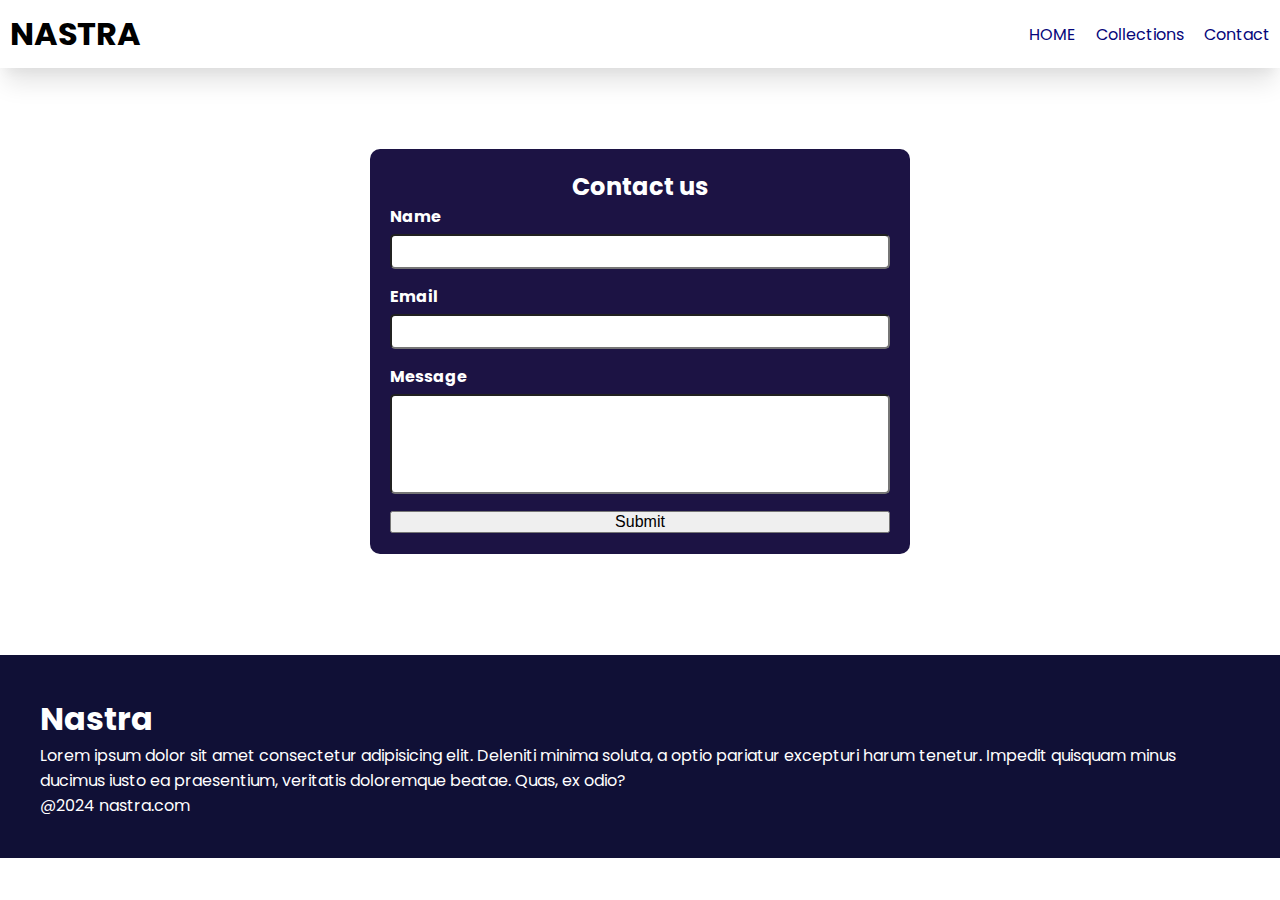
<file: EcommerceProject/contact.html>
<!DOCTYPE html>
<html lang="en">

<head>
    <meta charset="UTF-8">
    <meta name="viewport" content="width=device-width, initial-scale=1.0">
    <title>Document</title>
    <link rel="preconnect" href="https://fonts.googleapis.com">
    <link rel="preconnect" href="https://fonts.gstatic.com" crossorigin>
    <link href="https://fonts.googleapis.com/css2?family=Poppins&display=swap" rel="stylesheet">
    <link rel="stylesheet" href="style.css">
    <link rel="stylesheet" href="https://cdnjs.cloudflare.com/ajax/libs/font-awesome/6.5.1/css/all.min.css"
        integrity="sha512-DTOQO9RWCH3ppGqcWaEA1BIZOC6xxalwEsw9c2QQeAIftl+Vegovlnee1c9QX4TctnWMn13TZye+giMm8e2LwA=="
        crossorigin="anonymous" referrerpolicy="no-referrer" />
    <script src="html.js"></script>
</head>

<body>

    <nav class="navbar">
        <h1>NASTRA</h1>
        <div class="navbar-links">
            <p class="navbar-link">
                <a href="index.html">HOME</a>
            </p>
            <p class="navbar-link">
                <a href="collection.html">Collections</a>
            </p>
            <p class="navbar-link">
                <a href="contact.html">Contact</a>
            </p>
    </nav>
    <div class="contact">
        <div class="contact-us">
            <form action="" method="post" id="myForm">
                <h2 style="color: white;">Contact us</h2>
                <div>
                    <h4>Name</h4>
                    <input type="text">
                </div>
                <div>
                    <h4>Email</h4>
                    <input type="text">
                </div>
                <div>
                    <h4>Message</h4>
                    <input style="height: 100px;" id="message" type="text">
                </div>
                <button id="submited">Submit</button>

            </form>

        </div>
    </div>
    </div>
    <div class="footer">
        <div class="footer-container">
            <div class="footer-boc-1">
                <h1 class="headingText">Nastra</h1>
                <p>Lorem ipsum dolor sit amet consectetur adipisicing elit. Deleniti minima soluta, a optio pariatur
                    excepturi harum tenetur. Impedit quisquam minus ducimus iusto ea praesentium, veritatis
                    doloremque beatae. Quas, ex odio?
                </p>
                <div class="icon-container">
                    <i class="fa-brands fa-instagram" style="color: white;"></i>
                    <i class="fa-brands fa-twitter" style="color: white;"></i>
                    <i class="fa-brands fa-facebook" style="color: white;"></i>
                </div>
            </div>
        </div>
        <p>@2024 nastra.com</p>
    </div>
   <script>
    document.getElementById("submited").addEventListener("click",function(event){
        event.preventDefault();
    })
   </script>
</body>
</file>
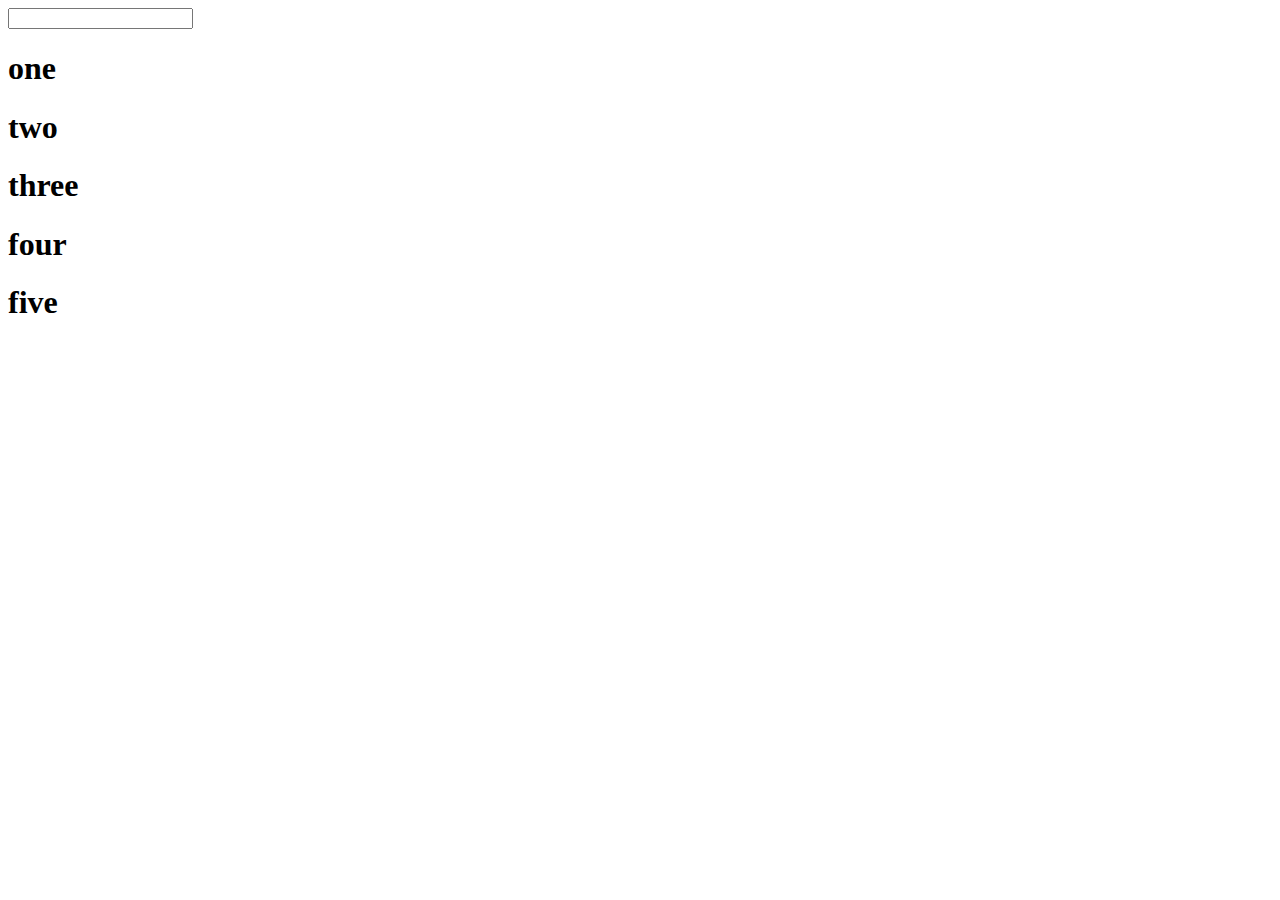
<file: EcommerceProject/search.html>
<!DOCTYPE html>
<html lang="en">

<head>
    <meta charset="UTF-8">
    <meta name="viewport" content="width=device-width, initial-scale=1.0">
    <title>Document</title>
</head>

<body>
    <input type="text" onkeyup="check(event)">
    <div>
        <h1>one</h1>
        <h1>two</h1>
        <h1>three</h1>
        <h1>four</h1>
        <h1>five</h1>

    </div>

</body>
<script>
    var entered = ""
    var container = document.querySelector("div");
    var elements = container.querySelectorAll("h1")
    console.log(elements)
    function check(event) {
        entered = event.target.toUpperCase.value;
        if (elements[0].textContent.toUpperCase.value(entered) < 0) {
            elements[0].style.display = "none"
        }
    }
</script>

</html>
</file>
<file: EcommerceProject/style.css>
* {
    padding: 0%;
    margin: 0;

}

body {
    font-family: 'Poppins', sans-serif;
}

.navbar {
    display: flex;
    justify-content: space-between;
    padding: 10px;
    align-items: center;
    box-shadow: rgba(0, 0, 0, 0.1) 0px 20px 25px -5px, rgba(0, 0, 0, 0.04) 0px 10px 10px -5px;
}

.navbar-links {
    display: flex;
    column-gap: 20px;
}

.navbar-links a {
    text-decoration: none;
    color: rgb(6, 6, 122);
}

.navbar-links a:hover {
    text-decoration: underline;
}

.navbarmenu-toggle {
    display: none;
}

/*side navbarr */
.side-navbar {
    background-color: rgb(11, 11, 79);
    width: 50%;
    height: 100%;
    position: fixed;
    top: 0;
    left: -60%;
    padding: 20px;
    color: white;
    transition: 2s;
    /* display: none; */
}

.header {
    display: flex;
    justify-content: center;
    gap: 50px;
    padding: 10px;
}

.headerbtn {
    padding: 10px 20px 10px 20px;
    color: white;
    background-color: black;
    font-weight: 400;
    border: none;
    cursor: pointer;
}

.side-navbar-link {
    margin-bottom: 30px;
    ;
}

.side-navbar-links a {
    text-decoration: none;
    color: white;
}

.side-navbar-links a:hover {
    text-decoration: underline;
}

.service {
    padding: 20px;
}

.service-container-1 {
    display: flex;
    justify-content: space-between;
    align-items: center;
}

.service-container-2 {
    display: flex;
    justify-content: space-between;
    align-items: center;
    gap: 10px;
}

.service-container-2 div {
    background-color: #f2f4f7;
    padding: 10px;
    border-radius: 5px;
}

.New-Arrival {
    display: flex;
    justify-content: space-around;
    flex-wrap: wrap;

}

.new-arrival-container {
    position: relative;
    flex-basis: 20%;
}

.new-arrival-container button {
    padding: 5% 10% 5% 10%;
    margin-top: 10px;
    color: black;
    position: absolute;
    top: 50%;
    left: 18%;
    border-radius: 10px;
    border: none;
}

.new {
    display: flex;
    flex-direction: column;
    align-items: center;
    margin-top: 20px;
}

.new input {
    padding: 10px;
    width: 80vw;
    border: 2px solid black;
    margin-bottom: 10px;
}

.new button {
    background-color: rgb(7, 11, 32);
    color: white;
    border-radius: 10px;
    font-size: large;
    font-weight: 400px;
    padding: 10px;
    margin-top: 10px;

}

.footer {
    margin-top: 20px;
    padding: 40px;
    background-color: rgb(16, 16, 54);
    color: white;
}

.product-section {
    margin-top: 20px;
}

.product-search {
    width: 80%;
    border: solid black 2px;
    border-radius: 20px;
    display: flex;
    justify-content: space-between;
    align-items: center;
    padding: 10px;
    margin: auto;
}

.product-search input {
    border: none;
    background-color: transparent;
    width: 100%;
}

.product-search input:focus {
    outline: none;
}

.products {
    padding: 20px;
    display: flex;
    gap: 10px;
    flex-wrap: wrap;
    justify-content: space-around;

}

.product-box {
    text-align: center;
    flex-basis: 20%;
}

.product-box img {
    border-radius: 10px;
}

.contact {
    display: flex;
    justify-content: center;
    align-items: center;
    min-height: 63vh;
    color: white;
}

.contact-us {
    background-color: #1c1344;
    padding: 20px;
    border-radius: 10px;
    width: 500px;
    /* Adjust the width based on your design */
}

.contact-us input {
    border-radius:5px;
    width: 100%;
    padding: 8px;
    box-sizing: border-box;
}

.contact-us div {
    margin-bottom: 15px;
}

.contact-us h2 {
    text-align: center;
    color: #333;
}

.contact-us h4 {
    margin-bottom: 5px;
}
.contact button{
    font-size: 1em;
    width: 100%;
}

@media screen and (max-width: 600px) {
    .navbarmenu-toggle {
        display:
            block;
    }

    .navbar-links {
        display: none;
    }

    .header-img {
        display: none;
    }

    .service-container-1 {
        display: none;
    }

    .service-container-2 {
        flex-direction: column;
    }
}
</file>
